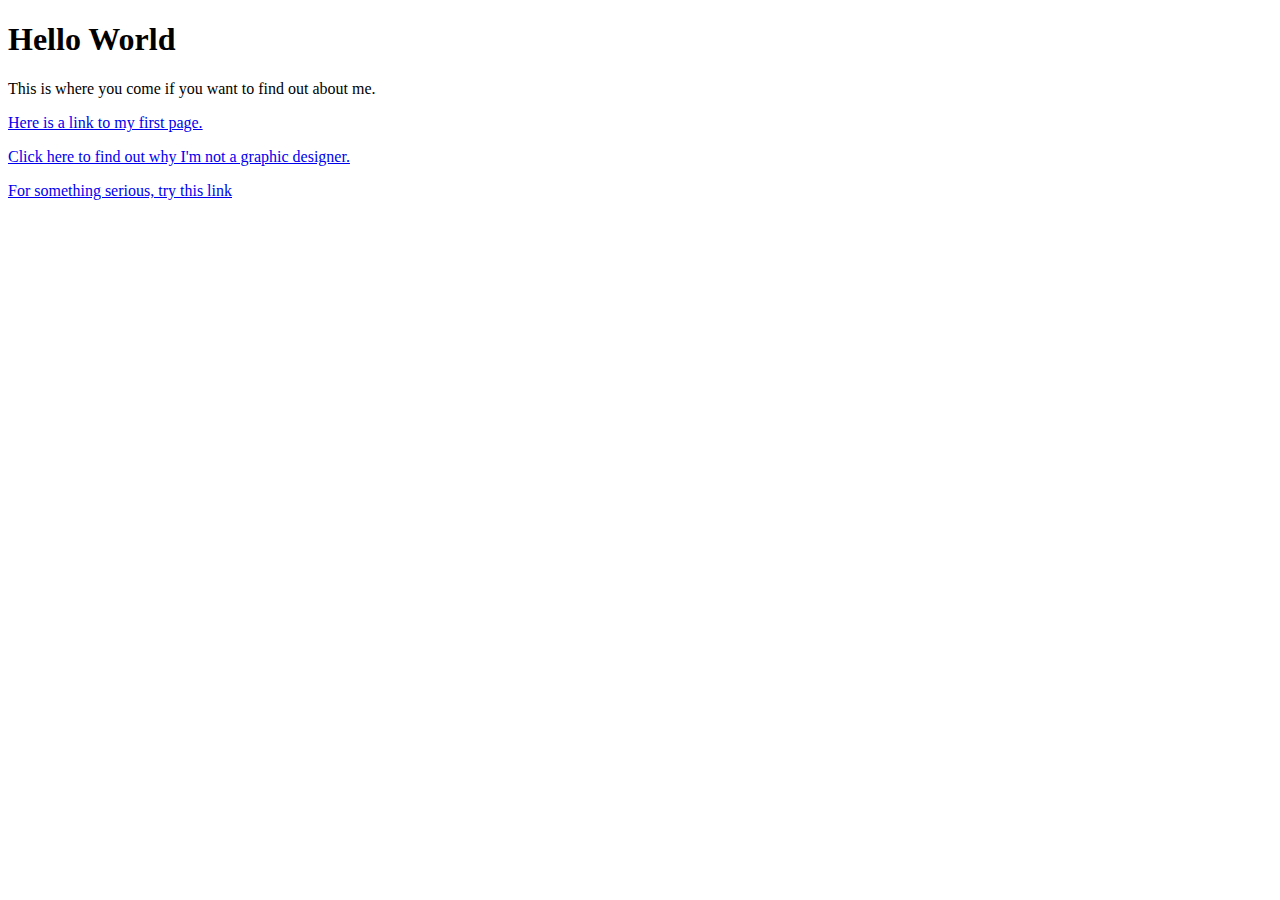
<file: index.html>
<!DOCTYPE html>
<html>
<body>
<h1>Hello World</h1>
<p>This is where you come if you want to find out about me.</p>
<p><a href="site about me.html"> Here is a link to my first page.</a></p>
<p><a href="styles.html"> Click here to find out why I'm not a graphic designer.</a></p>
<p><a href="serious.html">For something serious, try this link</a></p>
</body>
</html>
</file>
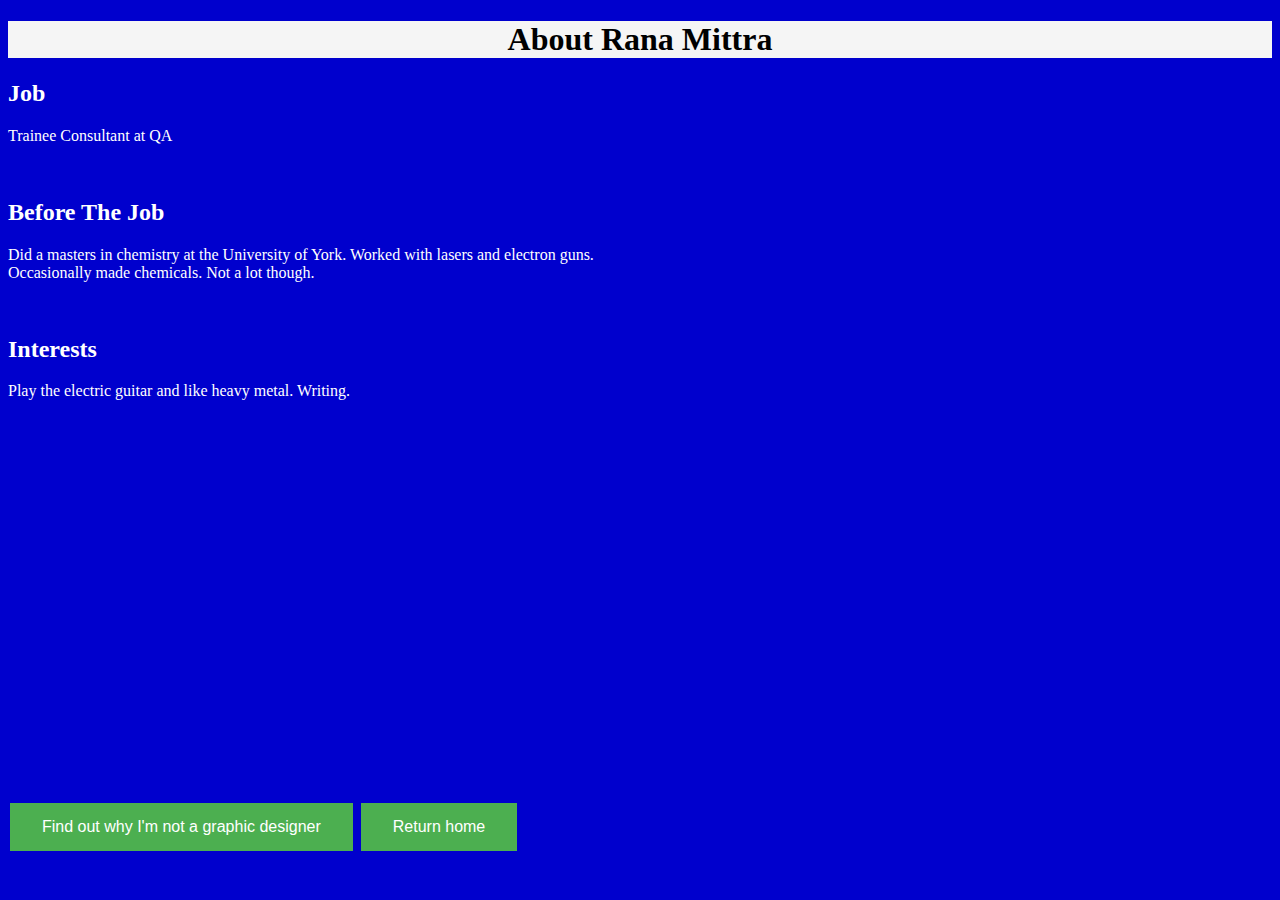
<file: serious.html>
<!DOCTYPE html>
<html>
<head>
    <link rel="stylesheet" href="main.css">
</head>
<body>
    <h1>About Rana Mittra</h1>
    <h2> Job</h2>
    <p>Trainee Consultant at QA</p>
    <br>
    <h2> Before The Job</h2>
    <p>Did a masters in chemistry at the University of York. Worked with lasers and electron guns.<br> Occasionally made chemicals. Not a lot though.</p>
    <br>
    <h2> Interests </h2>
    <p>Play the electric guitar and like heavy metal. Writing.</p>
    <br>
    <div id="links">
        <button onclick="location.href='styles.html'" id="b5"> Find out why I'm not a graphic designer </button>
        <button onclick="location.href='index.html'" id="b6"> Return home</button>

    </div>

</body>
</html>
</file>
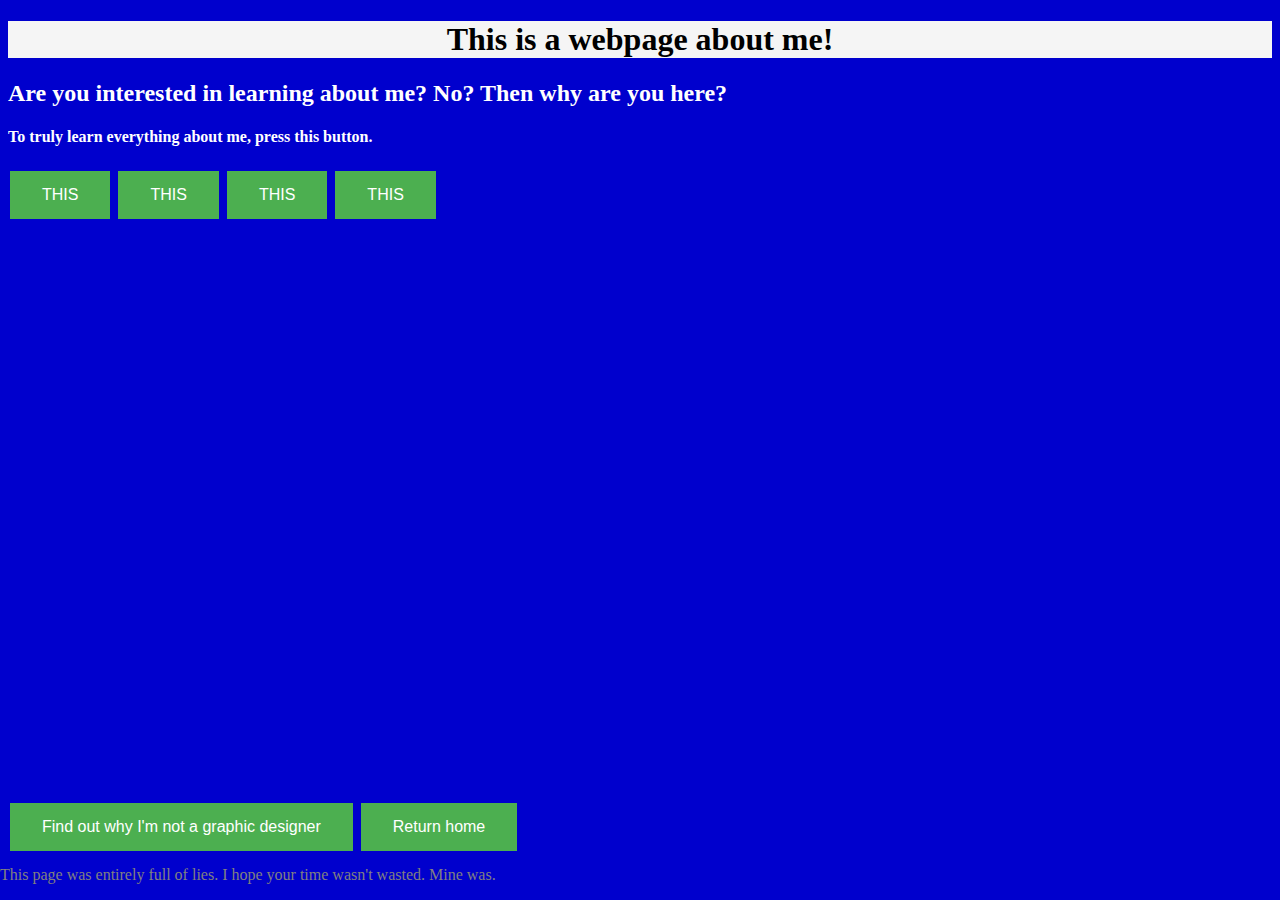
<file: site about me.html>
<!DOCTYPE html>
<html>
<head>
    <link rel="stylesheet" href="main.css">
    <script src="main.js"></script>
</head>
<body>
    <div id="header">
        <h1> This is a webpage about me!</h1>
    </div> 
    <div id="content">
        <h2> Are you interested in learning about me? No? Then why are you here?</h2>
        <h4> To truly learn everything about me, press this button.</h4>
    </div>
    <button onclick="showBox()">THIS</button>
    <button onclick="showBox()">THIS</button>
    <button onclick="showBox()">THIS</button>
    <button onclick="showBox()">THIS</button>
    <br>
    <p id="para1">No, the other this button</p>
    <p id="para2">No, the other this button</p>
    <p id="para3">Try the first one again</p>
    <div id="links">
        <button onclick="location.href='styles.html'" > Find out why I'm not a graphic designer </button>
        <button onclick="location.href='index.html'" > Return home</button>
        <button onclick="location.href='serious.html'" id="b1"> Serious information</button>

    </div>
    
    <p id="footer"> This page was entirely full of lies. I hope your time wasn't wasted. Mine was.</p>
        

</body>

</html>
</file>
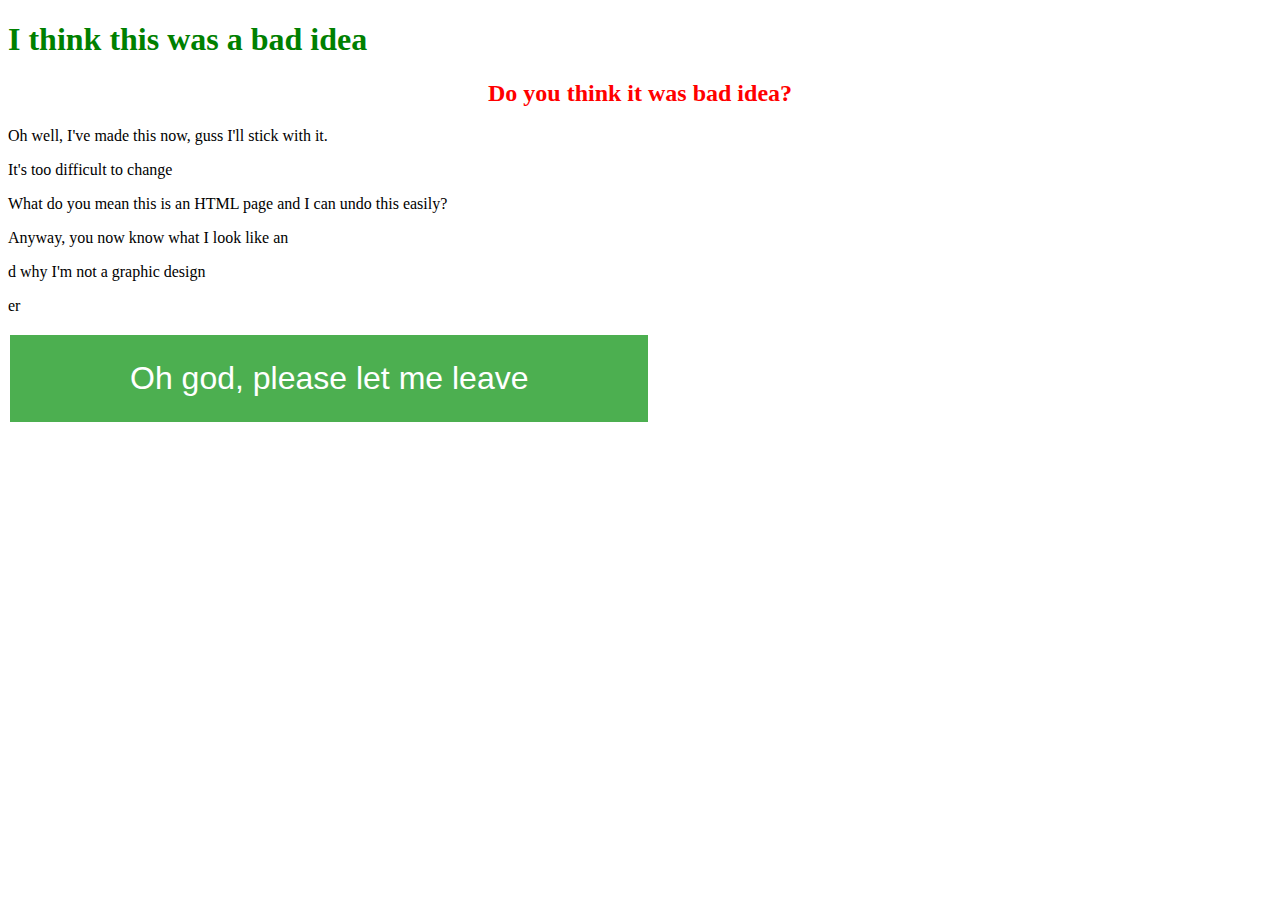
<file: styles.html>
<!DOCTYPE html>
<html>
<head>
    <link rel="stylesheet" href="main2.css">
    <script src="main.js"></script>
</head>
<body>
<h1 id="e1">I think this was a bad idea</h1>
<h2 id="e2">Do you think it was bad idea?</h2> 
<p id="e3">Oh well, I've made this now, guss I'll stick with it.</p>
<p id="e4">It's too difficult to change</p>
<p id="e5">What do you mean this is an HTML page and I can undo this easily?</p>
<p id="e6">Anyway, you now know what I look like an</p>
<p id="e7">d why I'm not a graphic design</p>
<p id="e8">er</p>
<button onclick="location.href='site about me.html'">Oh god, please let me leave</button>
</body>

</html>
</file>
<file: main.css>
body {
    background-color: mediumblue;
}

h1 {
    background-color: whitesmoke;
    color: black;
    text-align: center;    
}

h2, h4,p {
    color: white;
}

#para1, #para2, #para3 {
    color: mediumblue;
}

button{
    background-color: #4CAF50;
  border: none;
  color: white;
  padding: 15px 32px;
  text-align: center;
  display: inline-block;
  font-size: 16px;
  margin: 4px 2px;
  cursor: pointer;
}

#b1{
    background-color: mediumblue;
  border: none;
  color: mediumblue;
  padding: 15px 32px;
  text-align: center;
  display: inline-block;
  font-size: 16px;
  margin: 4px 2px;
  cursor: pointer;
}

#links{
    position:absolute;
    bottom: 45px;
}

#footer {
    color: grey;
    position: absolute;
    left: 0;
    bottom: 0;
}
</file>
<file: main2.css>
body{
    background-image: url(https://scontent-lhr3-1.xx.fbcdn.net/v/t1.0-1/c0.5.160.160a/p160x160/10606261_1487207278198887_380875627626319962_n.jpg?_nc_cat=102&_nc_ht=scontent-lhr3-1.xx&oh=790324b5ff77bfbc7d65be671b6b57cc&oe=5CEA6248);
}

#e1{
    color: green;
}

#e2{
    color: red;
    text-align: center
}

button{
  background-color: #4CAF50;
  border: none;
  color: white;
  padding: 25px 120px;
  text-align: center;
  display: inline-block;
  font-size: 32px;
  margin: 4px 2px;
  cursor: pointer;
}
</file>
